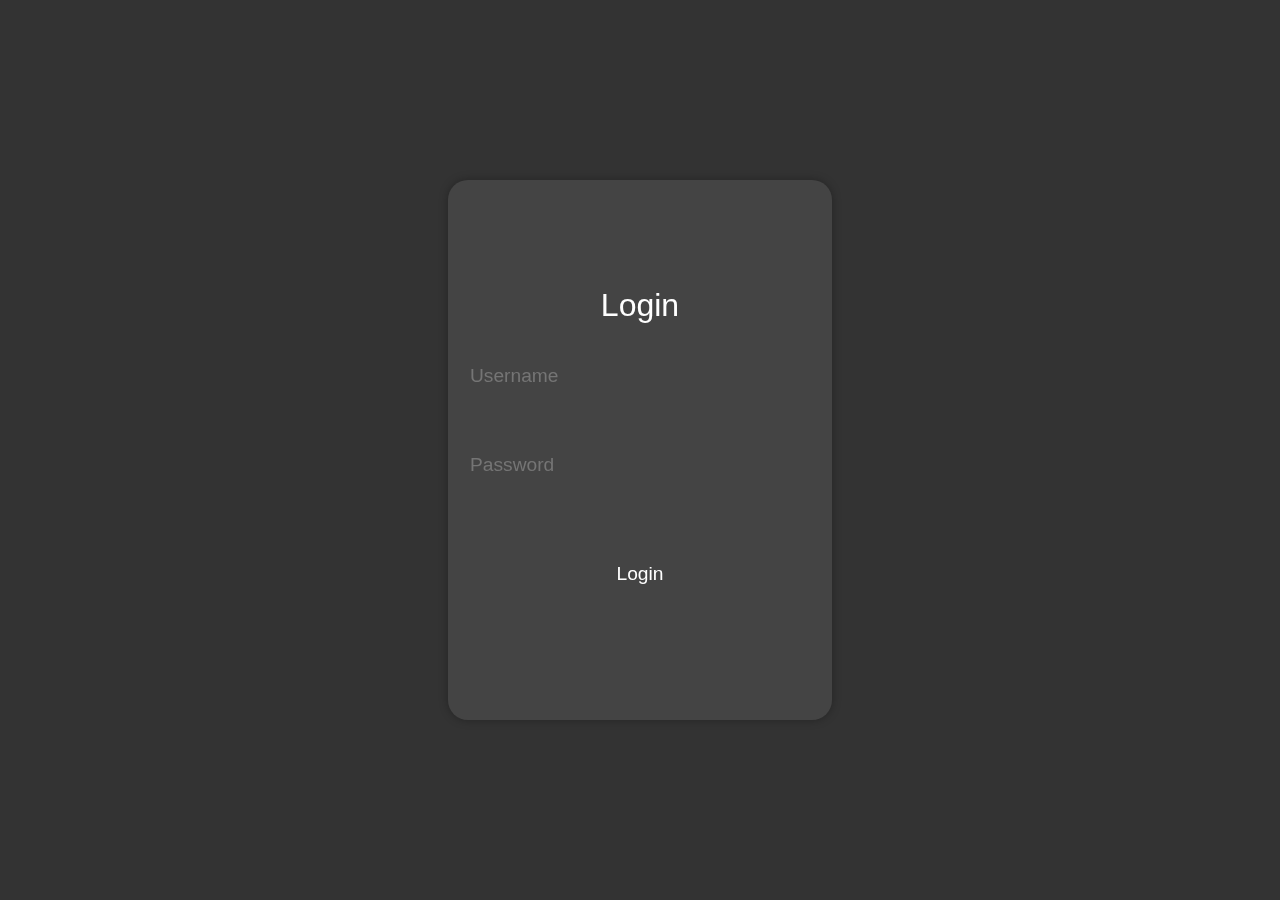
<file: login.html>
<!DOCTYPE html>
<html lang="en">
<head>
  <meta charset="UTF-8">
  <meta name="viewport" content="width=device-width, initial-scale=1.0">
  <!-- <link rel="stylesheet" href="style1.css">
  <link rel="stylesheet" href="style.css"> -->
  <link href="https://cdn.jsdelivr.net/npm/bootstrap@5.0.0-beta1/dist/css/bootstrap.min.css" rel="stylesheet">
  <script src="https://cdn.jsdelivr.net/npm/bootstrap@5.0.0-beta1/dist/js/bootstrap.bundle.min.js"></script>
  <link href="https://cdnjs.cloudflare.com/ajax/libs/font-awesome/5.15.4/css/all.min.css" rel="stylesheet">
  <link href="https://cdn.jsdelivr.net/npm/boxicons@latest/css/boxicons.min.css" rel="stylesheet">
  <title>Class Master</title>
  <style>

    body, html {
        margin: 0;
        padding: 0;
        font-family: Arial, sans-serif;
        display: flex;
        justify-content: center;
        align-items: center;
        background-color: #333333;
        height: 100vh;
    }
    .main-content{
        display: flex;
        justify-content: center;
        align-items: center;
        text-align: center;
        background:transparent;
        height: 60%;
        width: 60%;
        backdrop-filter: blur(28px); 
        background-color: rgba(255, 255, 255, 0.085); 
        padding: 20px;
        box-shadow: 0px 0px 10px rgba(0, 0, 0, 0.3);
        border-radius: 20px;
    }
    
    .center-form {
        
        width: 600px; 
        padding: 15px;
    }
    .cinput{
        width: 350px;
        margin: 25px 25px;
        background: transparent;
        border: 0;
        outline: 0;
        font-size: 1.2rem;
        color: white;
        padding: 5px;
    }
    .cinput::after{
        background: transparent;
    }
    #login{
        width: 350px;
        margin: 15px 25px;
        margin-top: 40px;
        background: transparent;
        border: 0;
        outline: 0;
        font-size: 1.2rem;
        color: white;
        padding: 5px; 
        height: 50px;
        border-radius: 20px;
    }
    #login:hover{
        background-color: #555;
        cursor: pointer;
    }
    
  </style>
</head>
<body>
    <div class="main-content">
        <div id="banner">
            <form class="center-form" id="login-form">
                <span style="text-align: center;color:white;"><h2>Login</h2></span>
                <input class="cinput" type="text" id="username" name="username" placeholder="Username" required><br>
                <input class="cinput" type="password" id="password" name="Password" placeholder="Password" required><br>
                <button class="cinput" id="login" type="submit">Login</button>
            </form>
        </div>
    </div>
</body>
</html>
</file>
<file: style.css>
a{
    text-decoration: none;
    color:black;

}
@import url("https://fonts.googleapis.com/css2?family=Nunito:wght@400;600;700&display=swap");
:root {
  --header-height: 3rem;
  --nav-width: 68px;
  --first-color: #4723D9;
  --first-color-light: #AFA5D9;
  --white-color: #F7F6FB;
  --body-font: 'Nunito', sans-serif;
  --normal-font-size: 1rem;
  --z-fixed: 100;
}
*, ::before, ::after {
  box-sizing: border-box;
}

body {
  position: relative;
  margin: var(--header-height) 0 0 0;
  padding: 0 1rem;
  font-family: var(--body-font);
  font-size: var(--normal-font-size);
  transition: .5s;
}
body a {
  text-decoration: none;
  color: black;
}
.header {
  width: 100%;
  height: var(--header-height);
  position: fixed;
  top: 0;
  left: 0;
  display: flex;
  align-items: center;
  justify-content: space-between;
  padding: 0 1rem;
  background-color: var(--white-color);
  z-index: var(--z-fixed);
  transition: .5s;
}
.header_toggle {
  color: var(--first-color);
  font-size: 1.5rem;
  cursor: pointer;
}
.header_img {
  width: 35px;
  height: 35px;
  display: flex;
  justify-content: center;
  border-radius: 50%;
  overflow: hidden;
}
.l-navbar {
  position: fixed;
  top: 0;
  left: -30%;
  width: var(--nav-width);
  height: 100vh;
  background-color: var(--first-color);
  padding: .5rem 1rem 0 0;
  transition: .5s;
  z-index: var(--z-fixed);
}
.nav {
  height: 100%;
  display: flex;
  flex-direction: column;
  justify-content: space-between;
  overflow: hidden;
}
.nav_logo, .nav_link {
    text-decoration: none;
  display: grid;
  grid-template-columns: max-content max-content;
  align-items: center;
  column-gap: 1rem;
  padding: .2rem 0 .5rem 1.5rem;
}
.nav_logo {
  margin-bottom: 2rem;
}
.nav_icon {
  font-size: 1.25rem;
  color: var(--white-color);
}
.nav_logo-name {
  color: var(--white-color);
  font-weight: 700;
}
.nav_link {
  position: relative;
  color: var(--first-color-light);
  margin-bottom: 1.5rem;
  transition: .3s;
}
.nav_link:hover {
  color: var(--white-color);
}
.nav_icon {
  font-size: 1.25rem;
}
.show {
  left: 0;
}
.body-pd {
  padding-left: calc(var(--nav-width) + 1rem);
}
.active {
  color: var(--white-color);
}
.active::before {
  content: '';
  position: absolute;
  left: 0;
  width: 2px;
  height: 32px;
  background-color: var(--white-color);
}
.height-100 {
  height:100vh;
}
@media screen and (min-width: 768px) {
  body {
    margin: calc(var(--header-height) + 1rem) 0 0 0;
    padding-left: calc(var(--nav-width) + 2rem);
  }
  .header {
    height: calc(var(--header-height) + 1rem);
    padding: 0 2rem 0 calc(var(--nav-width) + 2rem);
  }
  .header_img {
    width: 40px;
    height: 40px;
  }
  .header_img img {
    width: 45px;
  }
  .l-navbar {
    left: 0;
    padding: 1rem 1rem 0 0;
  }
  .show {
    width: calc(var(--nav-width) + 156px);
  }
  .body-pd {
    padding-left: calc(var(--nav-width) + 188px);
  }
}
.main{
    padding: 100px;
}
.sbtn{
    background-color: #4723D9;
    color: white;
    border-radius: 5px;
    
}
.sbanner{
    background-color:#e7e6ea;
    color: black;
    border-radius: 5px;
    padding: 15px;
    margin: 10px;
    width: 100%;
    height: 100%;
}
.sbanner img{
    width: 20%;
    height: 100%;
    border-radius: 5px;
    margin: 0px;
}

.sbanner span{
    font-size: 20px;
    font-weight: bold;
    padding: 5px;
}

.moreinfo{
  width: 100%;
  height: 100%;
}
.card1{
    margin: 10px;
    background:linear-gradient(rgba(0,0,0,0.5),rgba(0,0,0,0.5));
    border-radius: 5px;
    box-shadow: 0 4px 8px 0 rgba(0, 0, 0, 0.688);
    cursor: pointer;
    animation:  transition all 0.5s ease-in-out;
}
.card1:hover{
    transform: scale(1.05);
}
.img{
    margin: 15px ;
    
}
.title{
    margin-top: 20px;
    color: whitesmoke;
    font-size: 30px;
    font-weight: 700;
}
#user_info_banner{
    margin: 20px auto;
    background-color:white;
    width: 85%;
    border-radius: 20px;
    box-shadow:10px 10px 10px rgba(0, 0, 0, 0.636);
}
footer{
    background: linear-gradient(45deg, rgba(205, 130, 222), rgba(229, 178, 202));

}
.about{
    background-color: #f5f5f5;
    color: black;
    padding: 50px;
}
.ftitle{
    cursor: pointer;
    margin-top: 20px;
    color: whitesmoke;
    font-size: 20px;
    font-weight: 700;
    line-height: 1.5;
}
.subjectbtn{
    background-color: #2f2ff3;
    color: white;
    border-radius: 5px;
    /* padding: 20px; */
    margin: 10px;
    width: 12%;
    height: 100%;
    font-size: 1.5rem;
    font-weight: 600;
    transition: all 0.2s ease-in;
}
.subjectbtn:hover{
    background-color: #1829e9;
    color: white;
}
</file>
